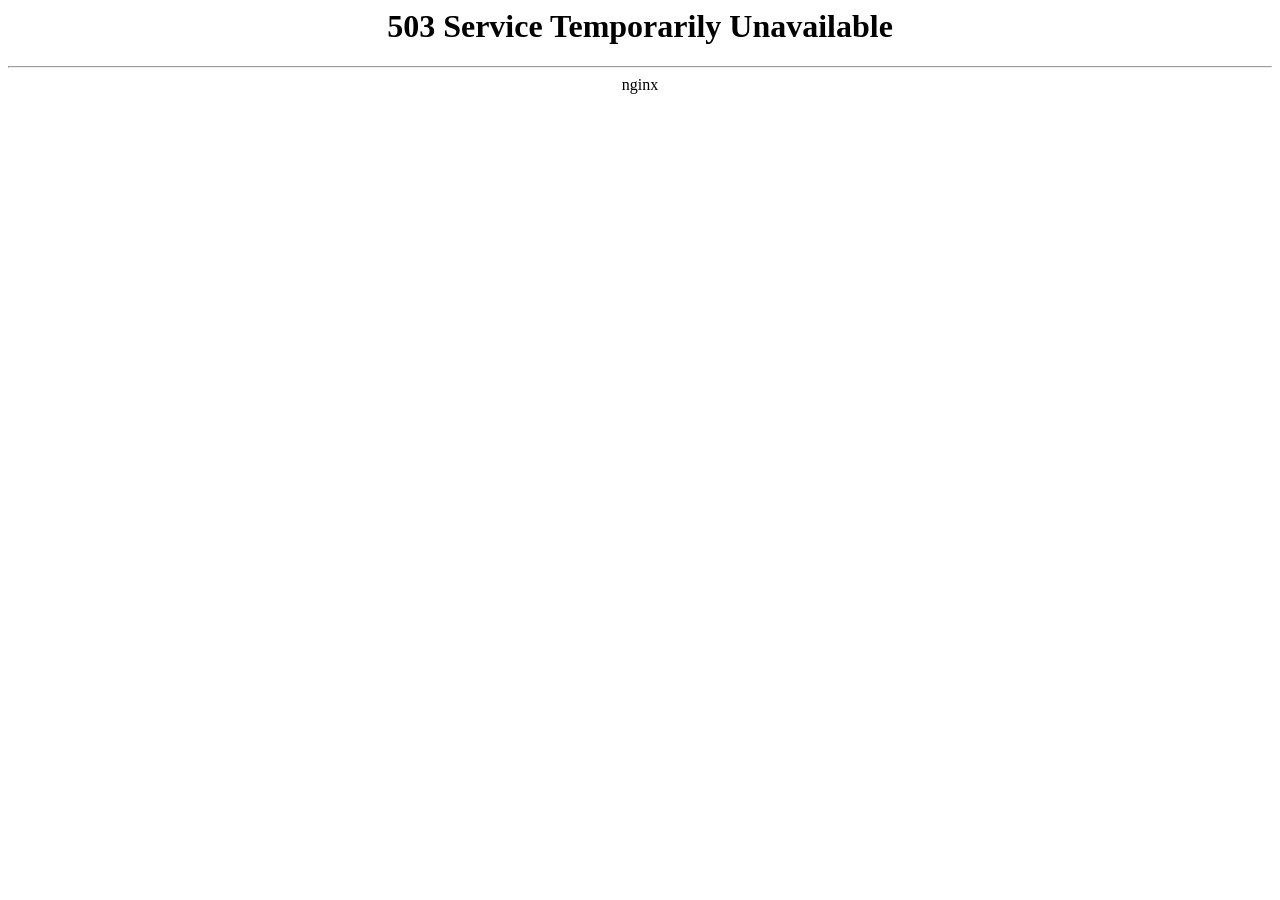
<file: index_files/589402437.html>
<!-- saved from url=(0066)file:///E:/ambil%20tampilan/Solana%20SOL/indx_files/589402437.html -->
<html><head><meta http-equiv="Content-Type" content="text/html; charset=UTF-8"><title>503 Service Temporarily Unavailable</title></head>
<body>
<center><h1>503 Service Temporarily Unavailable</h1></center>
<hr><center>nginx</center>


<!-- a padding to disable MSIE and Chrome friendly error page -->
<!-- a padding to disable MSIE and Chrome friendly error page -->
<!-- a padding to disable MSIE and Chrome friendly error page -->
<!-- a padding to disable MSIE and Chrome friendly error page -->
<!-- a padding to disable MSIE and Chrome friendly error page -->
<!-- a padding to disable MSIE and Chrome friendly error page -->
</body></html>
</file>
